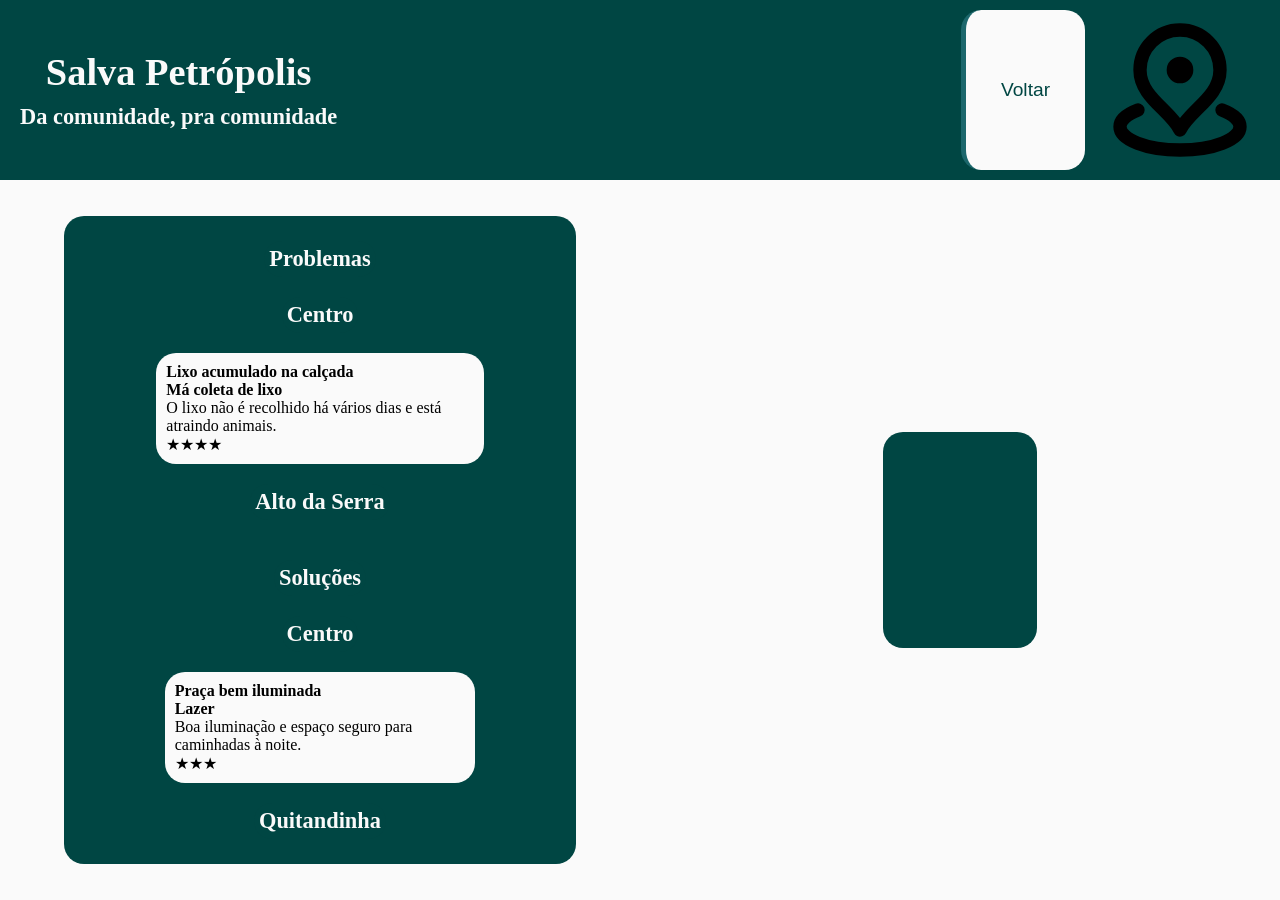
<file: pages/lista.html>
<!DOCTYPE html>
<html lang="pt-br">
<head>
    <meta charset="UTF-8">
    <meta name="viewport" content="width=device-width, initial-scale=1.0">
    <title>Salva Petrópolis</title>
    <link rel="stylesheet" href="../styles/lista.css">
    <link rel="icon" href="../acervo/map-pin-alt-svgrepo-com.svg">
</head>
<body>
    
    <div class="main">

        <div class="header">


            <div class="titulo">

                <h1>Salva Petrópolis</h1>
                <h3>Da comunidade, pra comunidade</h3>

            </div>

            <div class="buttons">

                <button onclick="buscarLocal()" id="buscar" >Buscar</button>
                <button onclick="mudarLista()">Voltar</button>

                <svg id="logo" viewBox="0 0 24 24" height="100%">
                    <image 
                        href="../acervo/map-pin-alt-svgrepo-com.svg"
                        height="100%">
                    </image>
                </svg>

            </div>

        </div>

        <div class="container">

            <div id="lista">

                <div id="problemas">

                    <h3 class="titulo_lista">Problemas</h3>

                </div>

                <div id="solucoes">

                    <h3 class="titulo_lista">Soluções</h3>

                </div>

            </div>


            <div class="left">


                <div class="foco">



                </div>

            </div>


        </div>
        

    </div>

    <script src="../scripts/lista.js"></script>

</body>
</html>
</file>
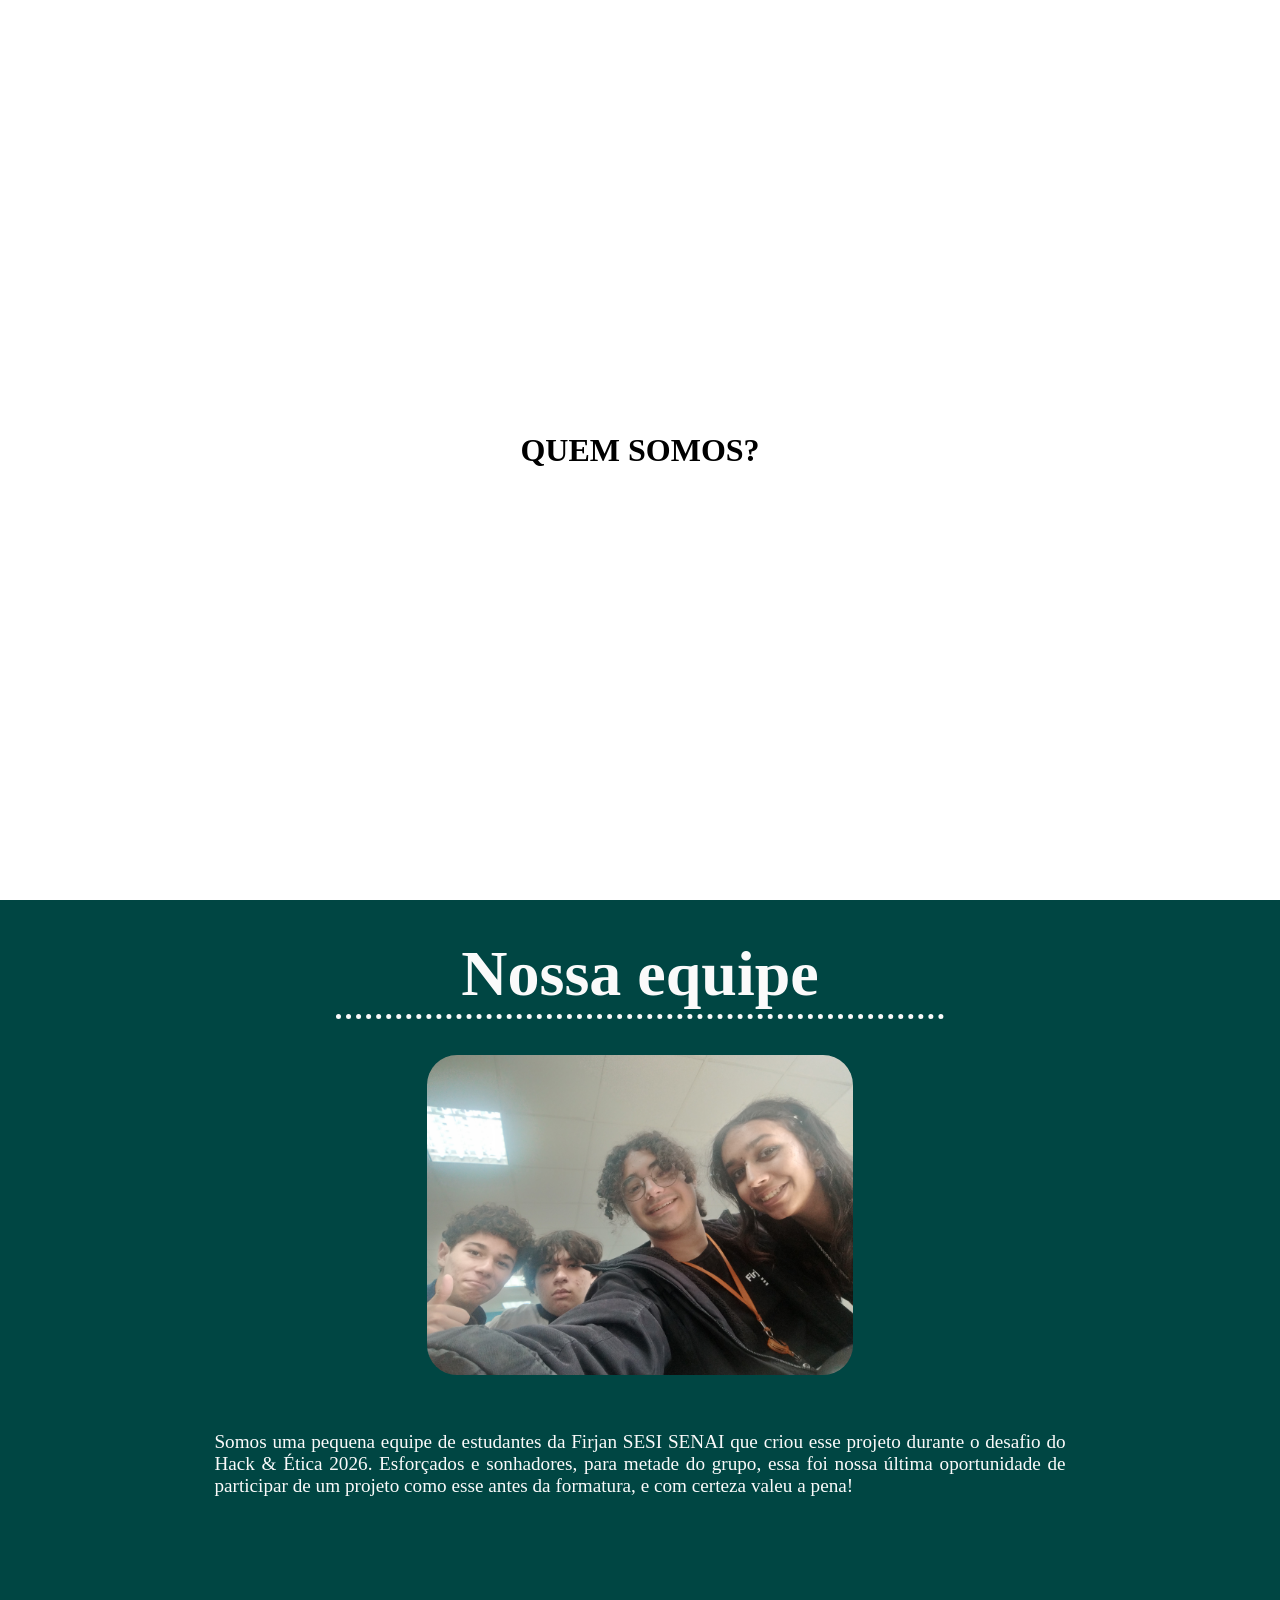
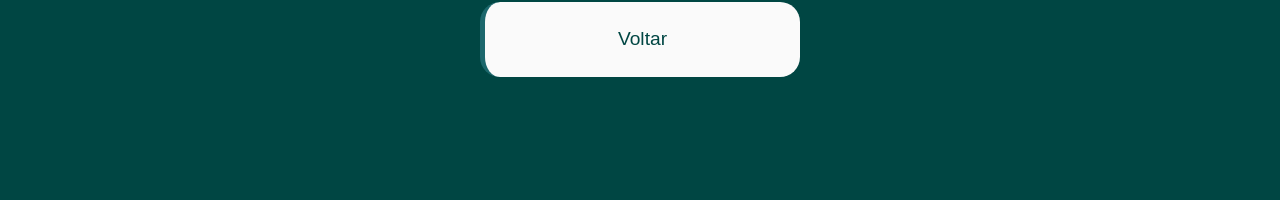
<file: pages/sobre.html>
<!DOCTYPE html>
<html lang="pt-br">
<head>
    <meta charset="UTF-8">
    <meta name="viewport" content="width=device-width, initial-scale=1.0">
    <title>Salva Petrópolis</title>
    <link rel="icon" href="../acervo/map-pin-alt-svgrepo-com.svg">
    <link rel="stylesheet" href="../styles/sobre.css">
</head>
<body>
    
    <div class="top">

        <h1>QUEM SOMOS?</h1>

    </div>

    <div class="main">

        <div class="right">

            <div class="titulo">

                <h1>Nossa equipe</h1>

            </div>


            <img src="../acervo/IMG_20260715_140208421_HDR.jpg" height="320px" alt="">

            <div class="texto">

            <p>
                Somos uma pequena equipe de estudantes da Firjan SESI SENAI que criou
                esse projeto durante o desafio do Hack & Ética 2026. Esforçados e sonhadores,
                para metade do grupo, essa foi nossa última oportunidade de participar de um
                projeto como esse antes da formatura, e com certeza valeu a pena!
            </p>

            </div>


            <div class="botoes">

                <button onclick="mudarLista()">Voltar</button>

            </div>

        </div>

    </div>

    <script src="../scripts/lista.js"></script>

</body>
</html>
</file>
<file: styles/lista.css>
*{
    margin: 0;
    padding: 0;
    box-sizing: border-box;
}

:root{

    --cor-1: #fafafa;
    --cor-2: #004643;

}

html, body{
    width: 100%;
    height: 100%;
}


.main{
    width: 100%;
    height: 100vh;
    display: flex;
    flex-direction: column;
}


.header{
    
    min-height: 80px;
    padding: 15px 20px;
    display: flex;
    justify-content: space-between;
    gap:20px;
    align-items: center;
    padding: 10px 20px;
    background-color: var(--cor-2);
    color: var(--cor-1);

}

.titulo{

    height: 100%;
    min-width: 25%;
    display: flex;
    align-items: center;
    flex-direction: column;
    justify-content: center;
    gap: 10px;

}

h1{
    font-size: clamp(1.5rem, 3vw, 3rem);
    text-align: center;
}

h3{
    font-size: clamp(1rem, 2vw, 1.4rem);
    color: var(--cor-1);
    text-align: center;
}

input{

    font-size: 15pt;
    padding: 10px;
    border-radius: 15px;
    border: none;
    background-color: var(--cor-1);
    border-bottom: var(--cor-form-2) solid 5px;
    outline: none;
    color: var(--cor-2);

}

#pesquisa{

    height: 10%;
    width: 30%;
    max-width: 500px;
    background-color: var(--cor-1);
    border-radius: 30px;
    border-left: #1c676c solid 10px;


}



#buscar{

    display: none;


}

.buttons{

    height: 100%;
    width: 50%;
    display: flex;
    justify-content: flex-end;
    gap: 15px;

}

button{

    height: 100%;
    width: 20%;
    min-width: 90px;
    padding: 10px;
    color: var(--cor-2);
    font-size: clamp(0.6rem, 1.5vw, 1.2rem);
    border: none;
    background-color: var(--cor-1);
    border-left: #1c676c solid 5px;
    border-radius: 20px;
    transition: 0.2s;
    
}

button:hover{

    border-left: #1c676c solid 10px;
    padding-left: 20px;
    background-image: linear-gradient(to top,
    #00000031,
    #00000000);

}

.left button{

    height: 10%;
    width: 30%;

}

.grupo_bairro{

    gap: 20px;
    display: flex;
    flex-direction: column;
    align-items: center;
    justify-content: center;

}

.container{
    flex: 1;
    height: 80vh;
    width: 100%;
    background-color: var(--cor-1);
    display: flex;
    align-items: center;
    justify-content: space-around;
}

#lista{
    padding: 5px;
    height: 90%;
    width: 40%;
    background-color: var(--cor-2);
    border-radius: 20px;
    display: flex;
    flex-direction: column;
    align-items: center;
    overflow: hidden;
}

.titulo_lista{

    background-color: var(--cor-2);
    padding: 5px;
    border-radius: 20px;
    color: var(--cor-1);
    position: sticky;
    top: 0px;

}

#problemas,
#solucoes{
    height:50%;
    min-height:0;
    width:100%;
    display:flex;
    flex-direction:column;
    align-items:center;
    gap:20px;
    padding:20px;
    overflow-y:auto;
}

.card{

    width: 80%;
    background-color: var(--cor-1);
    padding: 10px;
    border-radius: 20px;

}

::-webkit-scrollbar{

    display: none;

}

.left{

    height: 100%;
    width: 40%;
    display: flex;
    flex-direction: column;
    align-items: center;
    justify-content: center;
    gap: 50px;

}

.foco{

    height: 30%;
    min-height: 30%;
    max-height: 80%;
    min-width: 30%;
    max-width: 50%;
    display: flex;
    flex-direction: column;
    gap: 10px;
    background-color: var(--cor-2);
    color: var(--cor-1);
    padding: 15px;
    border-radius: 20px;
    align-items: center;
    justify-content: center;

}

@media screen and (max-width: 1024px) {
    
    .foco{

        min-width: 220px;
        min-height: 220px;

    }

    .header{

        max-height: 15%;

    }

}

@media screen and (max-width: 425px){

    button{

        font-size: 13pt;
        height: 60%;

    }

    .buttons{

        align-items: center;

    }

    .header{

        min-height: 20%;
        display: flex;

    }

    .container{

        flex-direction: column;

    }

    #lista{

        max-height: 400px;
        width: 100%;

    }

    .left{

        height: 30%;

    }

    

}
</file>
<file: styles/sobre.css>
*{
    margin: 0;
    padding: 0;
    box-sizing: border-box;
}

:root{

    --cor-1: #fafafa;
    --cor-2: #004643;

}

body,
.top,
.main{
    width: 100%;
}

body{

    height: 200vh;
    display: flex;
    flex-direction: column;
    overflow-x: hidden;

}

.top{

    height: 100vh;
    display: flex;
    align-items: center;
    justify-content: center;

}

.main{

    min-height: 100vh;
    background-color: var(--cor-2);
    display: flex;
    justify-content: center;

}

.left, .right{

    flex: 1;
    padding: 2rem;
    height: 100%;
    display: flex;
    flex-direction: column;
    align-items: center;
    justify-content: space-around;
    gap: 30px;

}

.titulo{

    height: 10%;
    width: 50%;
    display: flex;
    align-items: center;
    justify-content: center;
    color: var(--cor-1);
    border-bottom: var(--cor-1) dotted 5px;

}

.titulo h1{

    font-size: clamp(2rem, 5vw, 4rem);

}

.botoes{

    height: 30%;
    max-width: 320px;
    width: 100%;
    display: flex;
    flex-direction: column;
    align-items: center;
    justify-content: center;


}

.texto{

    display: flex;
    justify-content: center;
    align-items: center;

}

button{

    height: 30%;
    width: 100%;
    min-width: 120px;
    padding: 10px;
    color: var(--cor-2);
    font-size: clamp(0.6rem, 1.5vw, 1.2rem);
    border: none;
    background-color: var(--cor-1);
    border-left: #1c676c solid 5px;
    border-radius: 20px;
    transition: 0.2s;
    
}

button:hover{

    border-left: #1c676c solid 10px;
    padding-left: 20px;
    background-image: linear-gradient(to top,
    #00000031,
    #00000000);

}

img{

    border-radius: 30px;

}

p{
    max-width: 70%;
    min-width: 30%;
    color: var(--cor-1);
    font-size: clamp(1rem, 2vw, 1.2rem);
    text-align: justify;
    height: 40%;

}

@media (max-width: 900px){

    .main{
        flex-direction: column;
    }

    .left,
    .right{
        width: 100%;
        min-height: 100vh;
    }

    .titulo{
        width: 80%;
    }

    .botoes{
        width: 80%;
        max-width: 300px;
    }

    p{
        max-width: 90%;
    }

    button{

        font-size: 15pt;

    }




}

@media (max-width: 600px){

    img{

        width: 100%;
        height: auto;

    }

    button{
        width: 100%;
        height: 60px;
    }

    .titulo{
        width: 90%;
    }

    p{
        font-size: 1rem;
    }

}
</file>
